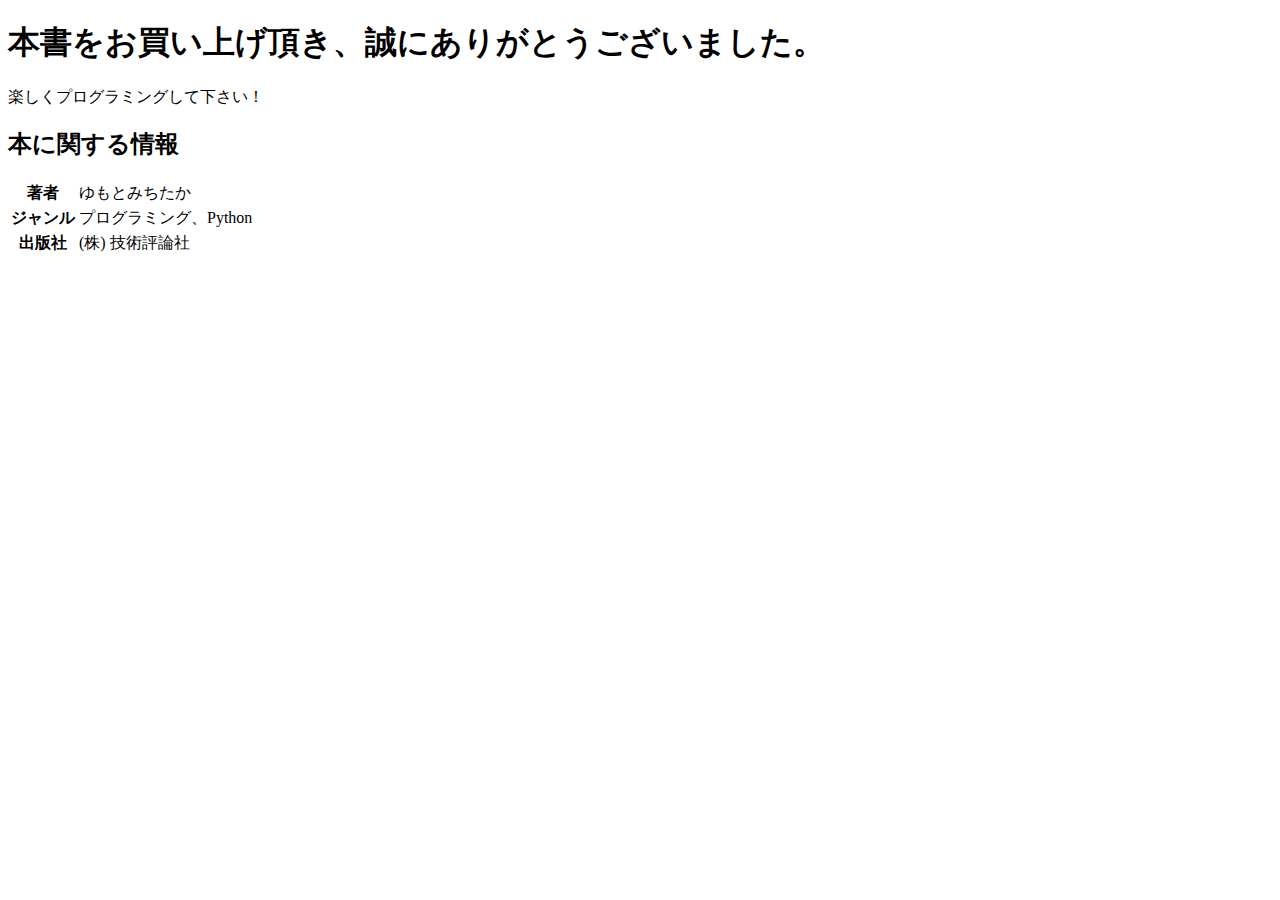
<file: chapter09/index.html>
<!DOCTYPE html>
<html lang="ja">
<head>
    <meta charset="UTF-8">
    <title>サイトのタイトル</title>
</head>
<body>
    <!-- 表示する内容を書きます -->
    <h1 class="headline">本書をお買い上げ頂き、誠にありがとうございました。</h1>
    <p>楽しくプログラミングして下さい！</p>

    <h2>本に関する情報</h2>
    <table>
        <tr>
            <th>著者</th>
            <td>ゆもとみちたか</td>
        </tr>
        <tr>
            <th>ジャンル</th>
            <td>プログラミング、Python</td>
        </tr>
        <tr>
            <th>出版社</th>
            <td>(株) 技術評論社</td>
        </tr>
    </table>
</body>
</html>
</file>
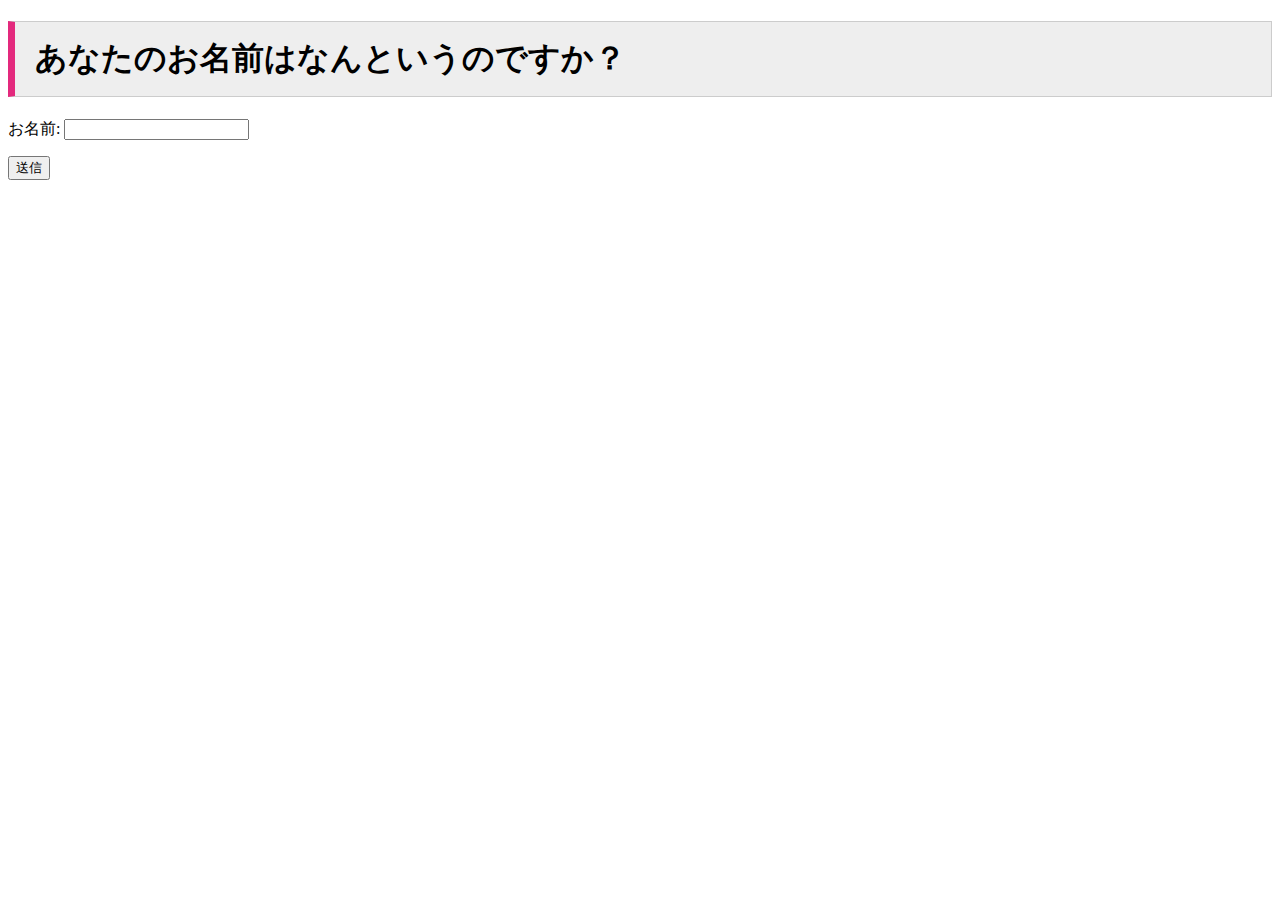
<file: chapter10/index.html>
<!DOCTYPE html>
<html lang="ja">
<head>
    <meta charset="UTF-8">
    <title>はじめてのWebアプリケーション！</title>
    <style type="text/css">
    h1 {
        background:#eee;
        border:1px solid #ccc;
        border-left:7px solid #e3297d;
        padding:15px 20px;
    }
    </style>
</head>
<body>
    <h1>あなたのお名前はなんというのですか？</h1>
    <form action="cgi-bin/name.py" method="get">
    <p>お名前: <input type="text" name="name"/></p>
    <button type="submit">送信</button>
    </form>
</body>
</html>
</file>
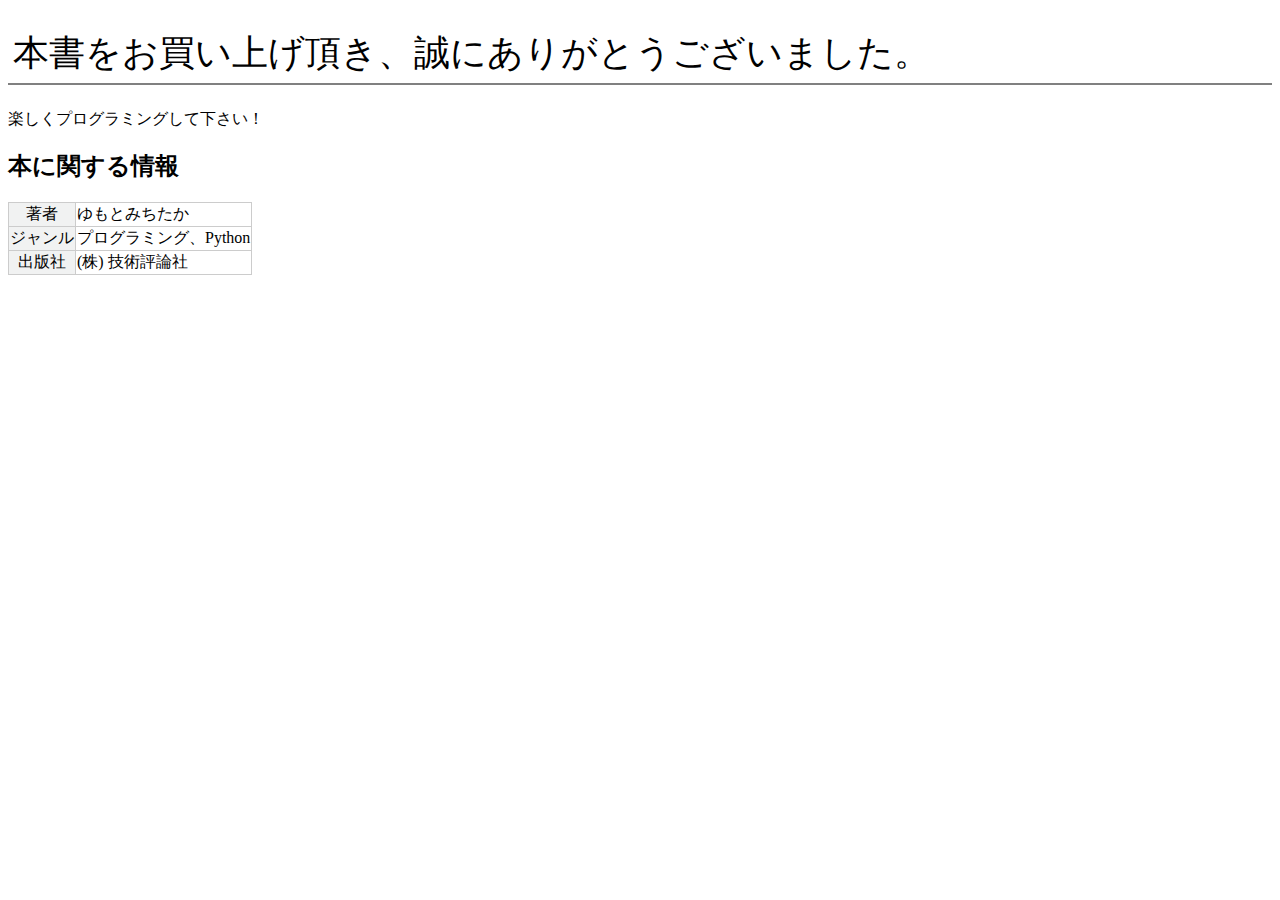
<file: chapter09/index_class.html>
<!DOCTYPE html>
<html lang="ja">
<head>
    <meta charset="UTF-8">
    <title>サイトのタイトル</title>
    <!-- ここがCSSを読み込んでいる箇所です -->
    <link rel="stylesheet" type="text/css" href="style.css">
</head>
<body>
    <!-- 表示する内容を書きます -->
    <h1 class="headline">本書をお買い上げ頂き、誠にありがとうございました。</h1>
    <p>楽しくプログラミングして下さい！</p>

    <h2>本に関する情報</h2>
    <table>
        <tr>
            <th>著者</th>
            <td>ゆもとみちたか</td>
        </tr>
        <tr>
            <th>ジャンル</th>
            <td>プログラミング、Python</td>
        </tr>
        <tr>
            <th>出版社</th>
            <td>(株) 技術評論社</td>
        </tr>
    </table>
</body>
</html>
</file>
<file: chapter09/style.css>
.headline {
    font-size:36px;
    font-weight:normal;
    padding:5px;
    border-bottom:2px solid gray;
}
table{
    border-collapse: collapse;
}
th,td {
    border:1px solid #ccc;
}
th {
    background:#f1f2f2;
    font-weight:normal;
}
</file>
